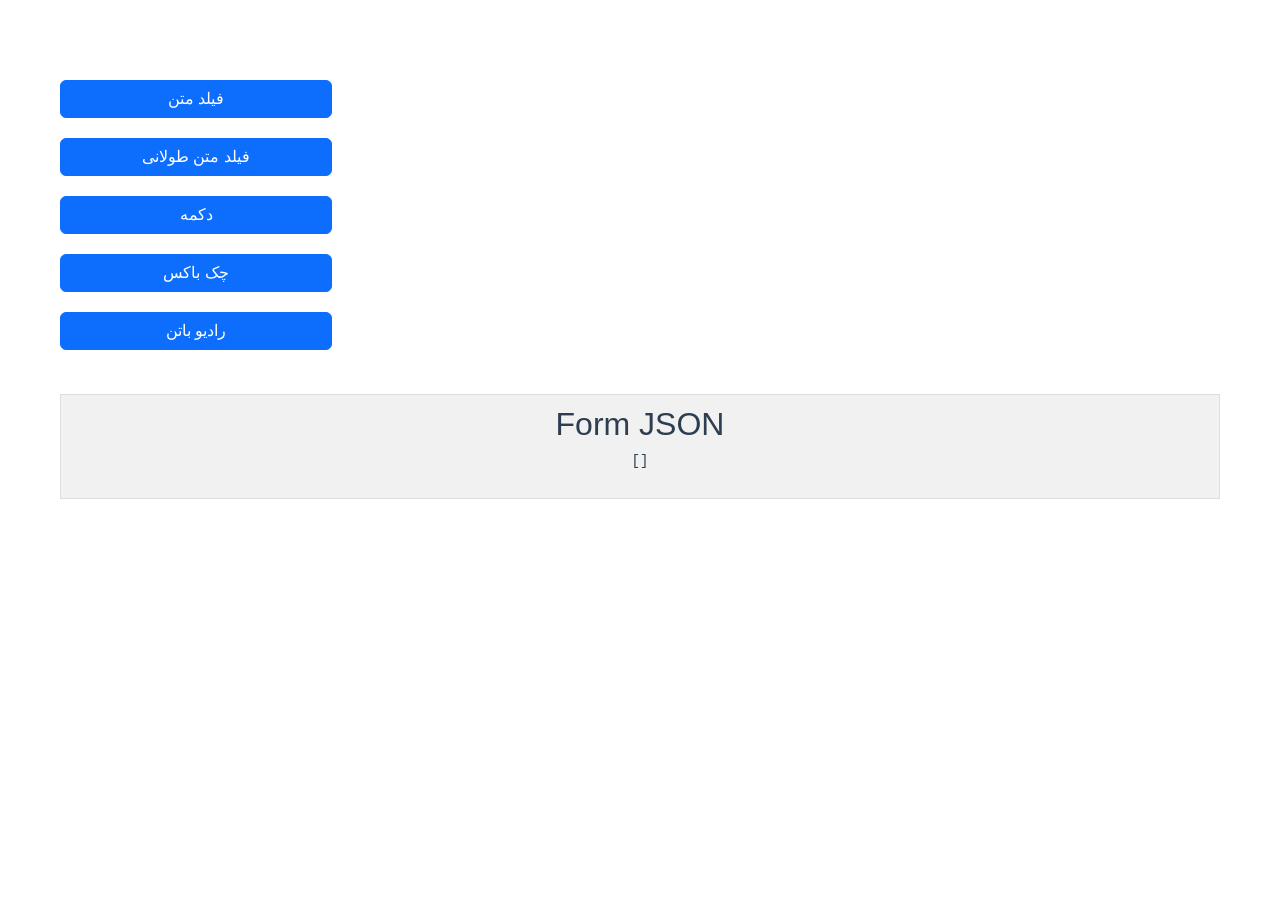
<file: tests/form-builder/index.html>
<!doctype html><html lang="fa"><head><meta charset="utf-8"><meta http-equiv="X-UA-Compatible" content="IE=edge"><meta name="viewport" content="width=device-width,initial-scale=1"><link rel="icon" href="/tests/form-builder/favicon.ico"><title>form-builder</title><script defer="defer" src="/tests/form-builder/js/chunk-vendors.8c70c62c.js"></script><script defer="defer" src="/tests/form-builder/js/app.ae568aeb.js"></script><link href="/tests/form-builder/css/chunk-vendors.8a42e1de.css" rel="stylesheet"><link href="/tests/form-builder/css/app.f9303f64.css" rel="stylesheet"></head><body><noscript><strong>We're sorry but form-builder doesn't work properly without JavaScript enabled. Please enable it to continue.</strong></noscript><div id="app"></div></body></html>
</file>
<file: tests/form-builder/css/app.f9303f64.css>
.form-builder{padding:20px;max-width:1200px;margin:auto}.field-container{display:flex;align-items:center;margin-bottom:10px}.field{border:1px solid #ddd;padding:10px;background:#f9f9f9;cursor:move;flex-grow:1}.field.selected{border-color:#007bff;background-color:#e0f7ff}.controls{display:flex;flex-direction:column;gap:10px}.control-item,.controls{margin-bottom:10px}.btn-block{width:100%}.field-settings{margin-bottom:20px}.field-settings,.form-json{background:#f1f1f1;padding:10px;border:1px solid #ddd}#app{font-family:Avenir,Helvetica,Arial,sans-serif;-webkit-font-smoothing:antialiased;-moz-osx-font-smoothing:grayscale;text-align:center;color:#2c3e50;margin-top:60px}
</file>
